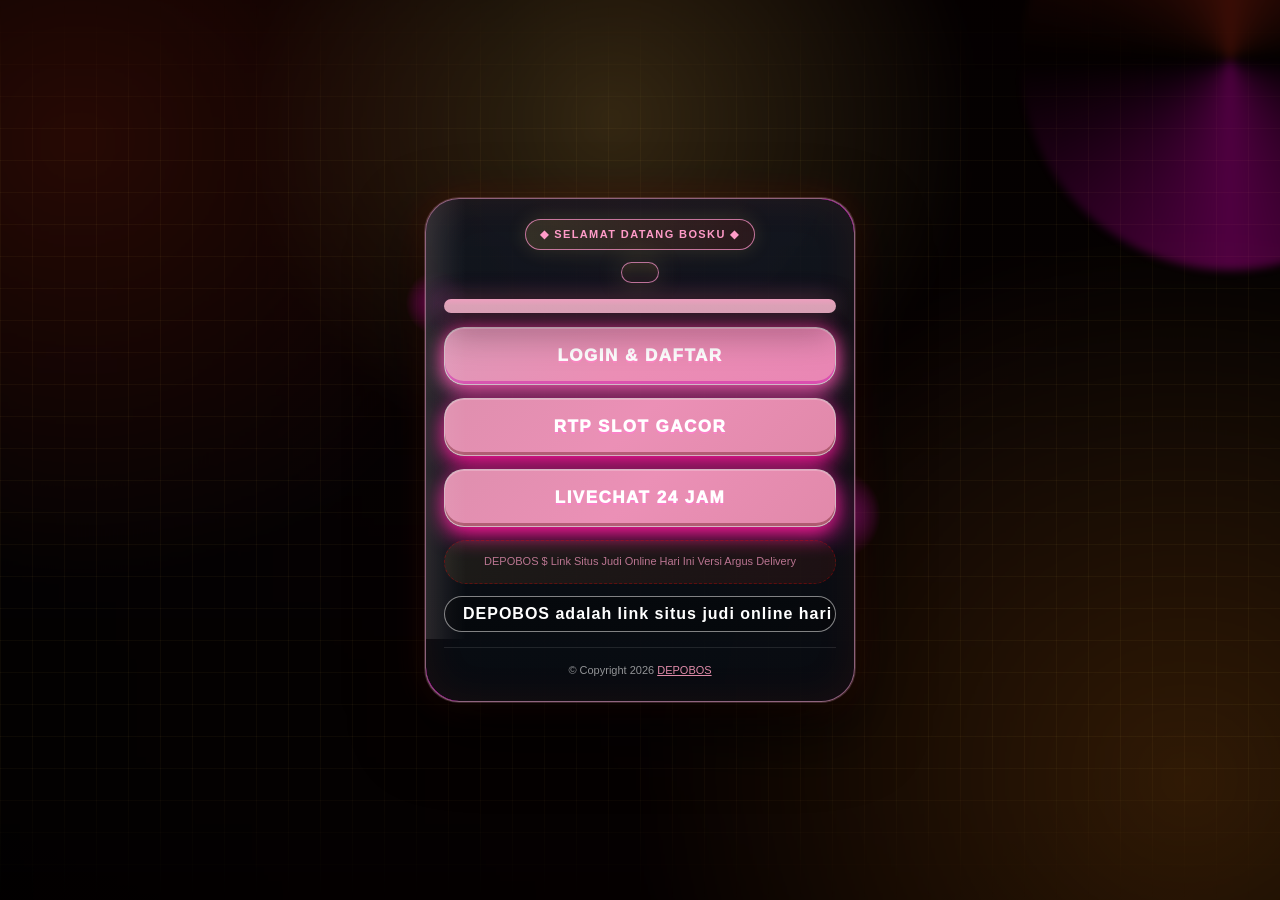
<file: gojek/index.html>
<!DOCTYPE html>
<html amp lang="id">
<head>
  <meta charset="utf-8"/>
  <meta name="viewport" content="width=device-width, initial-scale=1.0" />

  <title>DEPOBOS $ Link Situs Judi Online Hari Ini Versi Argus Delivery</title>
  <meta name="description" content="DEPOBOS adalah link situs judi online hari ini yang menggunakan server khusus Depobos Slot, nikmati APK terbaik dari versi Argus Delivery yang menyediakan layanan kilat dan bisa di akses kapanpun. Yuk bosku daftar sekarang dan nikmati pengalaman bermain yang seru." />
  <link href="https://argus.delivery/favicon.png" rel="icon" type="image/x-icon" />
  <link rel="canonical" href="https://argus.delivery/" />
  <link rel="alternate" href="https://argus.delivery/" hreflang="id" />
  <meta property="og:url" content="https://argus.delivery/" />
  <meta property="og:site_name" content="DEPOBOS" />
  <meta property="og:image:alt" content="DEPOBOS" />
  <meta property="og:image" content="https://argus.delivery/banner.jpg" />
  <meta property="og:title" content="DEPOBOS $ Link Situs Judi Online Hari Ini Versi Argus Delivery" />
  <meta property="og:description" content="DEPOBOS adalah link situs judi online hari ini yang menggunakan server khusus Depobos Slot, nikmati APK terbaik dari versi Argus Delivery yang menyediakan layanan kilat dan bisa di akses kapanpun. Yuk bosku daftar sekarang dan nikmati pengalaman bermain yang seru." />

  <meta name="theme-color" content="#9b1207" />
  <link rel="preload" as="script" href="https://cdn.ampproject.org/v0.js" />
  <script async src="https://cdn.ampproject.org/v0.js"></script>

  <script type="application/ld+json">
  {
    "@context": "https://schema.org",
    "@type": "Organization",
    "name": "DEPOBOS",
    "alternateName": "DEPOBOS $ Link Situs Judi Online Hari Ini Versi Argus Delivery",
    "url": "https://argus.delivery/",
    "logo": "https://argus.delivery/banner.jpg",
    "description": "DEPOBOS adalah link situs judi online hari ini yang menggunakan server khusus Depobos Slot, nikmati APK terbaik dari versi Argus Delivery yang menyediakan layanan kilat dan bisa di akses kapanpun. Yuk bosku daftar sekarang dan nikmati pengalaman bermain yang seru.",
    "sameAs": [
      "https://t.me/DEPOBOS",
      "https://twitter.com/DEPOBOS"
    ]
  }
  </script>

  <style amp-boilerplate>
    body{
      -webkit-animation:-amp-start 8s steps(1,end) 0s 1 normal both;
      -moz-animation:-amp-start 8s steps(1,end) 0s 1 normal both;
      -ms-animation:-amp-start 8s steps(1,end) 0s 1 normal both;
      animation:-amp-start 8s steps(1,end) 0s 1 normal both
    }
    @-webkit-keyframes -amp-start{from{visibility:hidden}to{visibility:visible}}
    @-moz-keyframes -amp-start{from{visibility:hidden}to{visibility:visible}}
    @-ms-keyframes -amp-start{from{visibility:hidden}to{visibility:visible}}
    @-o-keyframes -amp-start{from{visibility:hidden}to{visibility:visible}}
    @keyframes -amp-start{from{visibility:hidden}to{visibility:visible}}
  </style>
  <noscript>
    <style amp-boilerplate>
      body{
        -webkit-animation:none;
        -moz-animation:none;
        -ms-animation:none;
        animation:none
      }
    </style>
  </noscript>

  <style amp-custom>
    *{
      box-sizing:border-box;
      margin:0;
      padding:0;
    }

    :root{
      --bg:#060101;
      --panel:#101720;
      --panel-dark:#0b1018;
      --red:#c309a4;
      --red-bright:#ff18e4;
      --red-dark:#5f045f;
      --gold:#d700b3;
      --gold-soft:#c000c3;
      --gold-deep:#ae00a5;
      --orange:#bc00af;
      --white:#ffffff;
      --soft:rgba(195, 0, 179, 0.78);
      --line:rgba(223, 0, 197, 0.42);
      --shadow-red:rgba(240, 24, 255, 0.26);
      --shadow-gold:rgba(203, 0, 183, 0.24);
      --banner-bg:url("https://argus.delivery/banner.jpg");
    }

    html{
      min-height:100%;
      background:var(--bg);
    }

    body{
      min-height:100vh;
      font-family:Arial,Helvetica,sans-serif;
      color:var(--white);
      display:flex;
      align-items:center;
      justify-content:center;
      overflow-x:hidden;
      background:
        linear-gradient(rgba(5,0,0,.18),rgba(5,0,0,.38)),
        var(--banner-bg) center center / cover fixed no-repeat;
      padding:18px 0;
      position:relative;
    }

    .fixed-bg{
      position:fixed;
      inset:-34px;
      z-index:0;
      pointer-events:none;
      background:var(--banner-bg) center center / cover no-repeat;
      filter:blur(3px);
      transform:scale(1.07);
    }

    .fixed-bg:after{
      content:"";
      position:absolute;
      inset:0;
      background:
        radial-gradient(circle at 48% 18%,rgba(255,210,93,.18),transparent 32%),
        radial-gradient(circle at 11% 20%,rgba(255,59,24,.14),transparent 29%),
        radial-gradient(circle at 88% 82%,rgba(255,138,24,.18),transparent 36%),
        linear-gradient(90deg,rgba(0,0,0,.48),rgba(10,0,0,.24),rgba(0,0,0,.48)),
        linear-gradient(180deg,rgba(7,0,0,.38) 0%,rgba(9,6,8,.48) 52%,rgba(3,0,0,.70) 100%);
    }

    .bg-grid{
      position:fixed;
      inset:0;
      z-index:1;
      pointer-events:none;
      background-image:
        linear-gradient(rgba(255,210,93,.045) 1px,transparent 1px),
        linear-gradient(90deg,rgba(255,210,93,.045) 1px,transparent 1px);
      background-size:32px 32px;
      -webkit-mask-image:linear-gradient(to bottom,transparent,black 16%,black 84%,transparent);
      mask-image:linear-gradient(to bottom,transparent,black 16%,black 84%,transparent);
      animation:gridMove 14s linear infinite;
    }

    .bg-ring{
      position:fixed;
      width:420px;
      height:420px;
      right:-160px;
      top:-150px;
      z-index:1;
      background:conic-gradient(from 90deg,transparent,rgba(225, 0, 187, 0.34),transparent,rgba(255,59,24,.22),transparent);
      filter:blur(4px);
      border-radius:50%;
      animation:spin 16s linear infinite;
      pointer-events:none;
    }

    @keyframes gridMove{
      from{background-position:0 0,0 0}
      to{background-position:0 64px,64px 0}
    }

    @keyframes spin{
      to{transform:rotate(360deg)}
    }

    @keyframes floatCard{
      0%,100%{transform:translateY(0)}
      50%{transform:translateY(-6px)}
    }

    @keyframes pulse{
      0%,100%{opacity:.52}
      50%{opacity:1}
    }

    @keyframes shine{
      0%{transform:translateX(-125%) rotate(18deg)}
      100%{transform:translateX(125%) rotate(18deg)}
    }

    @keyframes logoPop{
      0%,100%{transform:scale(1)}
      50%{transform:scale(1.045)}
    }

    @keyframes ticker{
      0%{transform:translateX(0)}
      100%{transform:translateX(-50%)}
    }

    .page-wrap{
      position:relative;
      width:min(94%,430px);
      z-index:2;
    }

    .orb{
      position:absolute;
      border-radius:999px;
      pointer-events:none;
      filter:blur(.2px);
      opacity:.82;
    }

    .orb.one{
      width:70px;
      height:70px;
      left:-22px;
      top:70px;
      background:radial-gradient(circle,var(--gold),transparent 66%);
      animation:pulse 3.6s ease-in-out infinite;
    }

    .orb.two{
      width:95px;
      height:95px;
      right:-28px;
      bottom:140px;
      background:radial-gradient(circle,var(--red-bright),transparent 68%);
      animation:pulse 4.4s ease-in-out infinite reverse;
    }

    .container{
      position:relative;
      overflow:hidden;
      width:100%;
      padding:18px;
      border-radius:34px;
      background:
        linear-gradient(180deg,rgba(16,23,32,.86),rgba(8,12,18,.92)),
        radial-gradient(circle at top,rgba(225, 0, 206, 0.13),transparent 48%);
      border:1px solid rgb(221 150 187 / 62%);
      box-shadow:
        0 0 0 1px rgb(231 156 186 / 21%),
        0 28px 70px rgba(0,0,0,.78),
        inset 0 0 42px rgba(255,59,24,.08),
        0 0 34px rgba(255,59,24,.16);
      animation:floatCard 5.6s ease-in-out infinite;
    }

    .container:before{
      content:"";
      position:absolute;
      inset:-2px;
      border-radius:36px;
      padding:2px;
      background:linear-gradient(135deg,transparent 0%,var(--gold) 25%,var(--red-bright) 50%,var(--gold-deep) 75%,transparent 100%);
      -webkit-mask:linear-gradient(#000 0 0) content-box,linear-gradient(#000 0 0);
      -webkit-mask-composite:xor;
      mask-composite:exclude;
      pointer-events:none;
      opacity:.95;
    }

    .container:after{
      content:"";
      position:absolute;
      top:-120px;
      left:-80px;
      width:120px;
      height:560px;
      background:linear-gradient(90deg,transparent,rgba(255,255,255,.16),transparent);
      animation:shine 6s ease-in-out infinite;
      pointer-events:none;
    }

    .top-badge{
      display:flex;
      align-items:center;
      justify-content:center;
      gap:7px;
      margin:2px auto 12px;
      width:max-content;
      max-width:100%;
      padding:8px 14px;
      border-radius:999px;
      border:1px solid rgb(237 140 190 / 79%);
      background:linear-gradient(90deg,rgba(255,210,93,.14),rgba(255,59,24,.10));
      color:#ff9bc8;
      font-size:11px;
      font-weight:800;
      letter-spacing:1.4px;
      text-transform:uppercase;
      box-shadow:0 0 20px rgba(255,210,93,.14);
      position:relative;
      z-index:2;
    }

    header{
      text-align:center;
      position:relative;
      z-index:2;
    }

    .logo-frame{
      display:inline-block;
      padding:11px 18px 8px;
      border-radius:24px;
      background:
        linear-gradient(180deg,rgba(255,210,93,.10),rgba(255,255,255,.02)),
        rgba(14,21,30,.82);
      border:1px solid rgb(251 149 202 / 72%);
      box-shadow:
        inset 0 0 24px rgba(255,59,24,.08),
        0 0 28px rgba(255,210,93,.17);
    }

    .logo-anim{
      animation:logoPop 2.5s ease-in-out infinite;
      height:auto;
    }

    .welcome{
      text-align:center;
      margin:13px 0 14px;
      position:relative;
      z-index:2;
    }

    .welcome h1{
      font-size:18px;
      line-height:1.25;
      font-weight:900;
      letter-spacing:.8px;
      text-transform:uppercase;
      color:#fff8e6;
      text-shadow:
        0 2px 0 rgba(98,8,4,.70),
        0 0 22px rgba(255,210,93,.18);
    }

    .welcome p{
      margin-top:7px;
      color:rgb(231 144 179 / 78%);
      font-size:12px;
      line-height:1.5;
    }

    .banner-shell{
      position:relative;
      margin:12px 0 14px;
      padding:7px;
      border-radius:28px;
      background: linear-gradient(180deg, #ed9fbe 0% 0% , #dba1b6 46%, #d99fb5 100%);
      box-shadow:
        0 16px 35px rgba(0,0,0,.55),
        0 0 28px rgba(255, 24, 213, 0.22),
        0 0 22px rgba(255,210,93,.18);
      z-index:2;
    }

    .banner{
      border-radius:22px;
      overflow:hidden;
      box-shadow:inset 0 0 28px rgba(255,210,93,.15);
    }

    .cta-row{
  display:grid;
  grid-template-columns:1fr 1fr;
  gap:11px;
  margin:13px 0 11px;
}

.btn-main,
.btn-alt,
.btn-livechat{
  display:flex;
  align-items:center;
  justify-content:center;
  text-decoration:none;
  text-align:center;
  position:relative;
  overflow:hidden;
  isolation:isolate;

  height:58px;
  min-height:58px;
  padding:0 10px;
  border-radius:20px;

  font-size:17px;
  font-weight:950;
  letter-spacing:1.5px;
  text-transform:uppercase;

  color:#ffffff;
  background:linear-gradient(135deg, #df8fae 0%, #eb90b6 48%, #e189aa 100%);
  border:1px solid rgba(205 205 205 / 62%);
  box-shadow:
    0 8px 22px rgb(255 24 154),
    0 0 16px rgba(255, 93, 217, 0.12),
    inset 0 1px 0 rgba(255,255,255,.22),
    inset 0 -3px 0 rgba(80,0,0,.35);
  text-shadow:0 2px 0 rgb(255 126 206 / 75%);
  transition:.25s ease;
}

.btn-livechat{
  width:100%;
  margin:0 0 13px;
}

.btn-main:before,
.btn-alt:before,
.btn-livechat:before{
  content:"";
  position:absolute;
  inset:0;
  background:linear-gradient(120deg,transparent,rgba(255,255,255,.32),transparent);
  transform:translateX(-110%);
  animation:shine 4.5s ease-in-out infinite;
  z-index:-1;
}

    .btn-main:hover,
    .btn-alt:hover,
    .btn-livechat:hover{
      transform:translateY(-3px);
      filter:brightness(1.12);
    }
    .btn-honda-toto{
  background:linear-gradient(135deg, #df98b7 0%, #eb8eb5 48%, #e986b4 100%);
  border:1px solid rgba(203 203 203 / 78%);
  box-shadow:
    0 8px 22px rgb(255 110 192 / 73%),
    0 0 18px rgb(255 36 147 / 75%),
    inset 0 1px 0 rgba(255,255,255,.28),
    inset 0 -3px 0 rgba(199, 3, 170, 0.42);
  text-shadow:0 2px 0 rgb(255 134 197 / 78%);
}

.btn-honda-toto:hover{
  filter:brightness(1.15);
}

    .info-card{
      margin-top:13px;
      padding:13px;
      border-radius:22px;
      background:linear-gradient(135deg,rgba(255,210,93,.08),rgba(255,59,24,.08));
      border:1px dashed rgba(225 0 0 / 34%);
      text-align:center;
      position:relative;
      overflow:hidden;
      color:rgb(231 144 179 / 78%);
      font-size:11px;
      line-height:1.45;
      z-index:2;
    }

    .info-card strong{
      display:block;
      color:#ed9cc4
      font-size:12px;
      letter-spacing:1px;
      margin-bottom:5px;
    }

    .ticker-wrap{
      margin-top:12px;
      overflow:hidden;
      border-radius:999px;
      border:1px solid rgba(205 205 205 / 62%);
      background:rgba(0,0,0,.30);
      position:relative;
      z-index:2;
    }

    .ticker{
      display:flex;
      width:max-content;
      animation:ticker 15s linear infinite;
    }

    .ticker b{
      padding:8px 18px;
      color:#ed9cc4
      font-size:10px;
      letter-spacing:1px;
      white-space:nowrap;
    }

    .copyright{
      margin-top:15px;
      padding-top:14px;
      border-top:1px solid rgba(255,255,255,.1);
      text-align:center;
      color:rgba(255,255,255,.56);
      font-size:11px;
      line-height:1.55;
      position:relative;
      z-index:2;
    }

    .copyright strong{
      color:#ed9cc4
      font-weight:950;
      text-shadow:0 0 14px rgba(255,210,93,.25);
    }

    .tags{
      display:block;
      margin-top:4px;
      color:rgba(255,255,255,.32);
      font-size:9px;
      letter-spacing:.7px;
    }

    @media(max-width:360px){
      .container{
        padding:14px;
        border-radius:28px;
      }

      .welcome h1{
        font-size:16px;
      }

      .btn-main,
      .btn-alt,
      .btn-livechat{
        font-size:15px;
        padding:14px 8px;
      }
    }
  </style>
</head>

<body>
  <div class="fixed-bg"></div>
  <div class="bg-grid"></div>
  <div class="bg-ring"></div>

  <main class="page-wrap">
    <i class="orb one"></i>
    <i class="orb two"></i>

    <section class="container">
      <div class="top-badge">◆ SELAMAT DATANG BOSKU ◆</div>

      <header>
        <div class="logo-frame">
          <amp-img
            id="image"
            class="logo-anim"
            src="https://argus.delivery/logo.webp"
            alt="Logo DEPOBOS"
            width="225"
            height="65"
            layout="intrinsic">
          </amp-img>
        </div>
      </header>


      <div class="banner-shell">
        <amp-img
          src="https://argus.delivery/banner.jpg"
          width="400"
          height="400"
          layout="responsive"
          alt="DEPOBOS"
          class="banner">
        </amp-img>
      </div>
      <!-- Bagian class ditambahkan btn-honda-toto agar warnanya berubah jadi biru gantiin warna merah -->
      <a href="https://aiaicantik.pages.dev/login" target="_blank" rel="noreferrer noopener" role="button" class="btn-livechat btn-honda-toto">LOGIN & DAFTAR</a>
      <a href="https://aiaicantik.pages.dev/daftar" target="_blank" rel="noreferrer noopener" role="button" class="btn-livechat">RTP SLOT GACOR</a>
      <a href="https://aiaicantik.pages.dev/login" target="_blank" rel="noreferrer noopener" role="button" class="btn-livechat">LIVECHAT 24 JAM</a>

      <div class="info-card">
        DEPOBOS $ Link Situs Judi Online Hari Ini Versi Argus Delivery
      </div>

      <div class="ticker-wrap" aria-hidden="true">
        <div class="ticker">
          <b>DEPOBOS adalah link situs judi online hari ini yang menggunakan server khusus Depobos Slot, nikmati APK terbaik dari versi Argus Delivery yang menyediakan layanan kilat dan bisa di akses kapanpun. Yuk bosku daftar sekarang dan nikmati pengalaman bermain yang seru.</b>
        </div>
      </div>

      <p class="copyright">
        &copy; Copyright 2026 <a href="https://argus.delivery/" rel="noopener noreferrer" style="color:#df8ba9 ;">DEPOBOS</a>
        <span class="tags"></span>
      </p>
    </section>
  </main>
</body>
</html>
</file>
